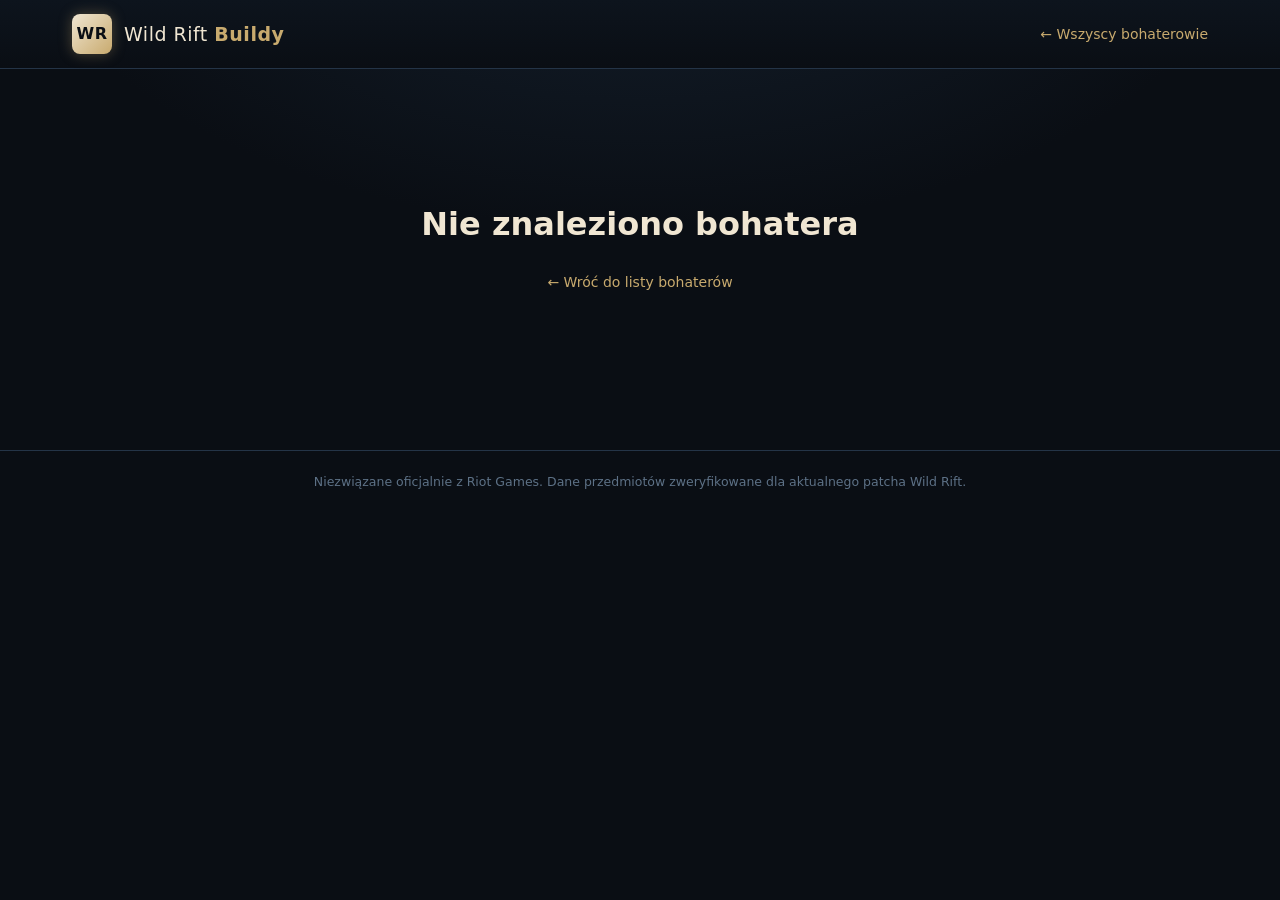
<file: champion.html>
<!DOCTYPE html>
<html lang="pl">
<head>
  <meta charset="UTF-8" />
  <meta name="viewport" content="width=device-width, initial-scale=1.0" />
  <title>Bohater – Wild Rift Buildy</title>
  <link rel="stylesheet" href="css/style.css?v=9" />
</head>
<body>
  <header class="site-header">
    <div class="header-inner">
      <a href="index.html" class="logo">
        <span class="logo-mark">WR</span>
        <span class="logo-text">Wild Rift <strong>Buildy</strong></span>
      </a>
      <a href="index.html" class="back-link">← Wszyscy bohaterowie</a>
    </div>
  </header>

  <main id="champion-root" class="container"></main>

  <footer class="site-footer">
    <p>Niezwiązane oficjalnie z Riot Games. Dane przedmiotów zweryfikowane dla aktualnego patcha Wild Rift.</p>
  </footer>

  <script src="js/champions.js?v=9"></script>
  <script src="js/meta.js?v=9"></script>
  <script src="js/classes.js?v=9"></script>
  <script src="js/builds.js?v=9"></script>
  <script src="js/champion.js?v=9"></script>
</body>
</html>
</file>
<file: css/style.css>
/* ============================================================
   Wild Rift Buildy – motyw Hextech (ciemny + złote akcenty)
   ============================================================ */
:root {
  --bg:        #0a0e14;
  --bg-2:      #0f1620;
  --panel:     #131c28;
  --panel-2:   #19232f;
  --border:    #243447;
  --border-2:  #34506b;
  --gold:      #c8aa6e;
  --gold-2:    #f0e6d2;
  --gold-dim:  #7a6843;
  --blue:      #0ac8b9;
  --text:      #cdd9e6;
  --text-dim:  #8499ad;
  --text-mut:  #5d7186;

  /* kolory kategorii przedmiotów */
  --c-ad:    #e0584f;
  --c-crit:  #f0b252;
  --c-onhit: #36c9b0;
  --c-leth:  #b96bd6;
  --c-ap:    #4f9be0;
  --c-tank:  #5fae6a;
  --c-sup:   #e07ab0;
  --c-boot:  #8fa3b8;
}

* { box-sizing: border-box; }

body {
  margin: 0;
  font-family: "Segoe UI", Roboto, system-ui, sans-serif;
  background:
    radial-gradient(900px 500px at 50% -120px, #15212f 0%, transparent 70%),
    var(--bg);
  color: var(--text);
  line-height: 1.5;
  min-height: 100vh;
}

a { color: inherit; text-decoration: none; }

/* ---------------- Header ---------------- */
.site-header {
  border-bottom: 1px solid var(--border);
  background: linear-gradient(180deg, #0d141d, #0a0e14);
  position: sticky; top: 0; z-index: 50;
  backdrop-filter: blur(4px);
}
.header-inner {
  max-width: 1180px; margin: 0 auto; padding: 14px 22px;
  display: flex; align-items: center; gap: 18px; flex-wrap: wrap;
}
.logo { display: flex; align-items: center; gap: 12px; }
.logo-mark {
  width: 40px; height: 40px; border-radius: 8px;
  display: grid; place-items: center;
  font-weight: 800; font-size: 16px; letter-spacing: .5px;
  color: #0a0e14;
  background: linear-gradient(135deg, var(--gold-2), var(--gold));
  box-shadow: 0 0 14px rgba(200,170,110,.35);
}
.logo-text { font-size: 19px; color: var(--gold-2); letter-spacing: .5px; }
.logo-text strong { color: var(--gold); }
.tagline { margin: 0; color: var(--text-mut); font-size: 13px; margin-left: auto; }
.back-link { color: var(--gold); font-size: 14px; margin-left: auto; transition: color .15s; }
.back-link:hover { color: var(--gold-2); }

/* ---------------- Layout ---------------- */
.container { max-width: 1180px; margin: 0 auto; padding: 30px 22px 60px; }

.section-title { font-size: 26px; color: var(--gold-2); margin: 0 0 4px; }
.section-sub { margin: 0 0 22px; color: var(--text-dim); }

/* ---------------- Kontrolki / filtry ---------------- */
.controls {
  display: flex; gap: 14px; flex-wrap: wrap; align-items: center;
  margin-bottom: 26px;
}
.search {
  flex: 1 1 240px; min-width: 200px;
  background: var(--panel); border: 1px solid var(--border);
  color: var(--text); padding: 11px 14px; border-radius: 10px;
  font-size: 15px; outline: none; transition: border-color .15s, box-shadow .15s;
}
.search:focus { border-color: var(--border-2); box-shadow: 0 0 0 3px rgba(10,200,185,.12); }
.search::placeholder { color: var(--text-mut); }
.filters { display: flex; gap: 8px; flex-wrap: wrap; }
.filter-btn {
  background: var(--panel); border: 1px solid var(--border);
  color: var(--text-dim); padding: 9px 15px; border-radius: 999px;
  font-size: 13.5px; cursor: pointer; transition: all .15s;
}
.filter-btn:hover { color: var(--gold-2); border-color: var(--border-2); }
.filter-btn.active {
  color: #0a0e14; font-weight: 700;
  background: linear-gradient(135deg, var(--gold-2), var(--gold));
  border-color: var(--gold);
}

/* ---------------- Siatka kafelków ---------------- */
.grid {
  display: grid;
  grid-template-columns: repeat(auto-fill, minmax(132px, 1fr));
  gap: 16px;
}
.champ-tile {
  display: flex; flex-direction: column; align-items: center;
  background: linear-gradient(180deg, var(--panel), var(--bg-2));
  border: 1px solid var(--border); border-radius: 14px;
  padding: 16px 10px 12px; text-align: center;
  transition: transform .15s, border-color .15s, box-shadow .15s;
}
.champ-tile:hover {
  transform: translateY(-4px);
  border-color: var(--gold);
  box-shadow: 0 10px 26px rgba(0,0,0,.5), 0 0 0 1px rgba(200,170,110,.25);
}
.champ-icon {
  width: 84px; height: 84px; border-radius: 12px; overflow: hidden;
  border: 2px solid var(--border-2);
  background: #0a0e14;
  display: grid; place-items: center;
  transition: border-color .15s;
}
.champ-tile:hover .champ-icon { border-color: var(--gold); }
.champ-icon img { width: 100%; height: 100%; object-fit: cover; display: block; }
.icon-fallback {
  font-size: 34px; font-weight: 800; color: var(--gold);
  background: linear-gradient(135deg, #1a2533, #0d141d);
}
.champ-name { margin-top: 10px; font-size: 15px; font-weight: 700; color: var(--gold-2); }
.champ-role { font-size: 12px; color: var(--text-mut); margin-top: 2px; }

.no-results { text-align: center; color: var(--text-mut); padding: 40px 0; }

/* ---------------- Strona bohatera: hero ---------------- */
.champ-hero {
  display: flex; align-items: center; gap: 22px; flex-wrap: wrap;
  padding: 22px; margin-bottom: 24px;
  background: linear-gradient(120deg, var(--panel), var(--bg-2));
  border: 1px solid var(--border); border-radius: 16px;
}
.hero-icon {
  width: 104px; height: 104px; border-radius: 14px; overflow: hidden;
  border: 2px solid var(--gold); flex-shrink: 0;
  box-shadow: 0 0 22px rgba(200,170,110,.3);
  display: grid; place-items: center; background: #0a0e14;
}
.hero-icon img { width: 100%; height: 100%; object-fit: cover; }
.hero-name { margin: 0; font-size: 32px; color: var(--gold-2); letter-spacing: .5px; }
.hero-title { margin: 2px 0 12px; color: var(--gold); font-style: italic; }
.hero-chips { display: flex; gap: 8px; flex-wrap: wrap; }
.chip {
  background: var(--panel-2); border: 1px solid var(--border);
  color: var(--text-dim); padding: 5px 12px; border-radius: 999px; font-size: 13px;
}
.chip-role { color: var(--gold-2); border-color: var(--gold-dim); }
.chip-dmg  { color: var(--blue); border-color: #1f4d4a; }

/* ---------------- Panele ---------------- */
.champ-layout {
  display: grid; grid-template-columns: 1fr 1.3fr; gap: 22px; margin-bottom: 22px;
}
.panel {
  background: linear-gradient(180deg, var(--panel), var(--bg-2));
  border: 1px solid var(--border); border-radius: 16px; padding: 22px;
}
.panel-title {
  margin: 0 0 16px; font-size: 19px; color: var(--gold-2);
  padding-bottom: 10px; border-bottom: 1px solid var(--border);
  position: relative;
}
.panel-title::after {
  content: ""; position: absolute; left: 0; bottom: -1px;
  width: 54px; height: 2px; background: var(--gold);
}
.panel-sub { margin: -6px 0 18px; color: var(--text-dim); font-size: 14px; }

/* ---------------- Statystyki ---------------- */
.stat-bars { display: flex; flex-direction: column; gap: 11px; }
.stat-row { display: grid; grid-template-columns: 130px 1fr 46px; align-items: center; gap: 10px; }
.stat-label { font-size: 12.5px; color: var(--text-dim); }
.stat-track { height: 9px; background: #0a0e14; border-radius: 6px; overflow: hidden; border: 1px solid var(--border); }
.stat-fill {
  height: 100%; border-radius: 6px;
  background: linear-gradient(90deg, var(--gold-dim), var(--gold));
}
.stat-val { font-size: 13px; color: var(--gold-2); text-align: right; font-variant-numeric: tabular-nums; }
.stat-resource { margin-top: 16px; font-size: 14px; color: var(--text-dim); }
.stat-resource strong { color: var(--blue); }
.stat-note { margin: 8px 0 0; font-size: 12px; color: var(--text-mut); }

/* ---------------- Umiejętności ---------------- */
.abilities { display: flex; flex-direction: column; gap: 12px; }
.ability { display: flex; gap: 14px; padding: 12px; background: var(--panel-2); border: 1px solid var(--border); border-radius: 12px; }
.ability-badge {
  flex-shrink: 0; min-width: 64px; height: fit-content;
  text-align: center; font-size: 12px; font-weight: 700;
  color: var(--gold); background: #0a0e14;
  border: 1px solid var(--gold-dim); border-radius: 8px; padding: 8px 6px;
}
.ability-name { margin: 0 0 4px; font-size: 15.5px; color: var(--gold-2); }
.ability-desc { margin: 0; font-size: 13.5px; color: var(--text-dim); }

/* ---------------- Buildy ---------------- */
.builds { display: flex; flex-direction: column; gap: 16px; }
.build-card {
  background: var(--panel-2); border: 1px solid var(--border);
  border-radius: 14px; padding: 18px; transition: border-color .15s;
}
.build-card:hover { border-color: var(--border-2); }
.build-head { display: flex; align-items: center; gap: 12px; flex-wrap: wrap; margin-bottom: 14px; }
.build-index {
  font-size: 11px; font-weight: 700; letter-spacing: .6px; text-transform: uppercase;
  color: #0a0e14; background: var(--gold); padding: 4px 9px; border-radius: 6px;
}
.build-name { margin: 0; font-size: 17px; color: var(--gold-2); }
.build-tag {
  margin-left: auto; font-size: 12px; padding: 4px 11px; border-radius: 999px;
  border: 1px solid var(--border-2); color: var(--text-dim);
}
.tag-ad, .tag-crit { color: var(--c-crit); border-color: #6b552a; }
.tag-ap            { color: var(--c-ap); border-color: #2a4a6b; }
.tag-tank          { color: var(--c-tank); border-color: #2f5a35; }
.tag-lethality     { color: var(--c-leth); border-color: #573066; }
.tag-on-hit        { color: var(--c-onhit); border-color: #1f5a50; }
.tag-wsparcie      { color: var(--c-sup); border-color: #6b3052; }

/* przedmioty */
.build-items { display: flex; align-items: center; flex-wrap: wrap; gap: 6px; margin-bottom: 12px; }
.item-pill {
  position: relative;
  display: inline-flex; align-items: center; gap: 8px;
  background: #0d141d; border: 1px solid var(--border);
  border-left-width: 3px; border-radius: 8px;
  padding: 5px 12px 5px 6px; font-size: 13px; cursor: default;
  transition: transform .12s, border-color .12s;
}
.item-pill:hover { transform: translateY(-2px); }
.item-name { color: var(--text); white-space: nowrap; }

/* ikona przedmiotu (kwadracik z glifem typu) */
.item-ic {
  width: 28px; height: 28px; border-radius: 7px; flex-shrink: 0;
  position: relative; overflow: hidden;
  display: grid; place-items: center;
  background: radial-gradient(circle at 50% 35%, #16202c, #0a0e14);
  border: 1px solid var(--border-2);
}
.item-ic .ic-img { width: 100%; height: 100%; object-fit: cover; display: block; }
.item-ic .ic-glyph { display: none; }
.item-ic.show-glyph .ic-glyph { display: grid; place-items: center; }
.item-ic .ic { width: 17px; height: 17px; display: block; }
.ic-ad   { color: var(--c-ad); }
.ic-crit { color: var(--c-crit); }
.ic-onhit{ color: var(--c-onhit); }
.ic-leth { color: var(--c-leth); }
.ic-ap   { color: var(--c-ap); }
.ic-tank { color: var(--c-tank); }
.ic-sup  { color: var(--c-sup); }
.ic-boot { color: var(--c-boot); }

.cat-ad    { border-left-color: var(--c-ad); }
.cat-crit  { border-left-color: var(--c-crit); }
.cat-onhit { border-left-color: var(--c-onhit); }
.cat-leth  { border-left-color: var(--c-leth); }
.cat-ap    { border-left-color: var(--c-ap); }
.cat-tank  { border-left-color: var(--c-tank); }
.cat-sup   { border-left-color: var(--c-sup); }
.cat-boot  { border-left-color: var(--c-boot); }

.arrow { color: var(--text-mut); font-size: 14px; }

/* tooltip przedmiotu */
.item-tip {
  position: absolute; bottom: calc(100% + 10px); left: 50%; transform: translateX(-50%);
  width: 240px; z-index: 30;
  background: #060a0f; border: 1px solid var(--border-2); border-radius: 10px;
  padding: 12px; display: none; flex-direction: column; gap: 6px;
  box-shadow: 0 12px 30px rgba(0,0,0,.6);
}
.item-tip::after {
  content: ""; position: absolute; top: 100%; left: 50%; transform: translateX(-50%);
  border: 7px solid transparent; border-top-color: var(--border-2);
}
.item-pill:hover .item-tip { display: flex; }
.item-tip strong { color: var(--gold-2); font-size: 14px; }
.tip-cat { font-size: 11px; font-weight: 700; width: fit-content; padding: 2px 8px; border-radius: 5px; color: #0a0e14; }
.tip-ad{background:var(--c-ad);} .tip-crit{background:var(--c-crit);} .tip-onhit{background:var(--c-onhit);}
.tip-leth{background:var(--c-leth);} .tip-ap{background:var(--c-ap);} .tip-tank{background:var(--c-tank);}
.tip-sup{background:var(--c-sup);} .tip-boot{background:var(--c-boot);}
.tip-cost { font-size: 12px; color: var(--gold); }
.tip-stats { font-size: 12px; color: var(--blue); }
.tip-passive { font-size: 12.5px; color: var(--text-dim); }

.build-boots { font-size: 13.5px; color: var(--text-dim); margin-bottom: 10px; }
.boots-label { color: var(--c-boot); font-weight: 700; }
.build-desc { margin: 0; font-size: 13.5px; color: var(--text-dim); border-top: 1px dashed var(--border); padding-top: 10px; }

.builds-panel { margin-bottom: 22px; }

/* sekcja referencyjna przedmiotów (zawsze widoczny opis) */
.ref-grid {
  display: grid; grid-template-columns: repeat(auto-fill, minmax(290px, 1fr)); gap: 12px;
}
.ref-card {
  display: flex; gap: 12px; align-items: flex-start;
  background: var(--panel-2); border: 1px solid var(--border);
  border-left-width: 3px; border-radius: 12px; padding: 13px;
}
.ref-card .item-ic { width: 38px; height: 38px; border-radius: 9px; }
.ref-card .item-ic .ic { width: 22px; height: 22px; }
.ref-body { min-width: 0; }
.ref-top { display: flex; align-items: center; gap: 8px; flex-wrap: wrap; margin-bottom: 5px; }
.ref-name { font-weight: 700; color: var(--gold-2); font-size: 14.5px; }
.ref-cat { font-size: 10.5px; font-weight: 700; padding: 2px 8px; border-radius: 5px; color: #0a0e14; }
.ref-cost { font-size: 11px; color: var(--gold); border: 1px solid var(--gold-dim); border-radius: 5px; padding: 1px 8px; margin-left: auto; white-space: nowrap; }
.ref-stats { font-size: 12.5px; color: var(--blue); margin-bottom: 4px; }
.ref-passive { font-size: 12.5px; color: var(--text-dim); }

.page-back { text-align: center; }
.page-back .back-link { margin: 0; }

/* ---------------- Pusty stan ---------------- */
.empty-state { text-align: center; padding: 80px 20px; }
.empty-state h1 { color: var(--gold-2); }

/* ---------------- Footer ---------------- */
.site-footer { border-top: 1px solid var(--border); padding: 22px; text-align: center; }
.site-footer p { margin: 0; color: var(--text-mut); font-size: 12.5px; }

/* ---------------- Czary / Runy / Build (nowy układ) ---------------- */
.champ-count { font-size: 15px; color: var(--text-mut); font-weight: 400; }
.muted { color: var(--text-mut); font-size: 14px; margin: 0; }

.kit-row { display: flex; flex-wrap: wrap; gap: 12px; }
.kit-item {
  position: relative; display: flex; flex-direction: column; align-items: center;
  width: 80px; text-align: center; cursor: default;
}
.kit-ic {
  width: 52px; height: 52px; border-radius: 10px; overflow: hidden;
  border: 1px solid var(--border-2); background: #0a0e14;
  display: grid; place-items: center; transition: border-color .15s, transform .12s;
}
.kit-item:hover .kit-ic { transform: translateY(-2px); border-color: var(--gold); }
.kit-ic .ic-img { width: 100%; height: 100%; object-fit: cover; display: block; }
.kit-item.keystone .kit-ic {
  width: 58px; height: 58px; border-color: var(--gold);
  box-shadow: 0 0 12px rgba(200,170,110,.35);
}
.kit-name { margin-top: 7px; font-size: 11.5px; color: var(--text-dim); line-height: 1.25; }

.build-section { margin-bottom: 16px; }
.build-section:last-child { margin-bottom: 0; }
.build-label {
  font-size: 12px; font-weight: 700; text-transform: uppercase; letter-spacing: .5px;
  color: var(--gold); margin-bottom: 9px;
}
.build-row { display: flex; align-items: center; flex-wrap: wrap; gap: 6px; }

.ability-ic {
  width: 42px; height: 42px; border-radius: 9px; overflow: hidden; flex-shrink: 0;
  border: 1px solid var(--border-2); background: #0a0e14; display: grid; place-items: center;
}
.ability-ic .ic-img { width: 100%; height: 100%; object-fit: cover; display: block; }
.ability-badge { align-self: center; }
.tip-rune { background: var(--c-leth); }

/* ---------------- Karty zestawów (build + runy) ---------------- */
.sets { display: flex; flex-direction: column; gap: 16px; }
.set-card { background: var(--panel-2); border: 1px solid var(--border); border-radius: 14px; padding: 18px; transition: border-color .15s; }
.set-card:hover { border-color: var(--border-2); }
.set-urf { border-color: #5c4a25; background: linear-gradient(180deg, rgba(240,178,82,.05), var(--panel-2) 60%); }
.set-urf:hover { border-color: #82682f; }
.set-head { display: flex; align-items: center; gap: 12px; flex-wrap: wrap; margin-bottom: 10px; }
.set-badge {
  font-size: 11px; font-weight: 700; letter-spacing: .6px; text-transform: uppercase;
  color: #0a0e14; background: var(--gold); padding: 4px 9px; border-radius: 6px;
}
.set-title { margin: 0; font-size: 17px; color: var(--gold-2); }
.set-mode { margin-left: auto; font-size: 11.5px; font-weight: 700; padding: 4px 11px; border-radius: 999px; }
.mode-normal { color: var(--blue); border: 1px solid #1f4d4a; }
.mode-urf { color: #f0b252; border: 1px solid #6b552a; background: rgba(240,178,82,.08); }
.set-analysis {
  margin: 0; font-size: 13.5px; color: var(--text-dim);
  border-left: 2px solid var(--gold-dim); padding-left: 12px;
}
.set-block { margin-top: 14px; }
.set-label {
  font-size: 11px; font-weight: 700; text-transform: uppercase; letter-spacing: .5px;
  color: var(--gold); margin-bottom: 9px;
}
.urf-tag { font-size: 12px; font-weight: 400; color: #f0b252; text-transform: none; letter-spacing: 0; }

/* ---------------- Responsywność ---------------- */
@media (max-width: 820px) {
  .champ-layout { grid-template-columns: 1fr; }
  .tagline { display: none; }
}
@media (max-width: 540px) {
  .grid { grid-template-columns: repeat(auto-fill, minmax(108px, 1fr)); gap: 12px; }
  .champ-icon { width: 70px; height: 70px; }
  .hero-name { font-size: 26px; }
  .stat-row { grid-template-columns: 104px 1fr 40px; }
}
</file>
